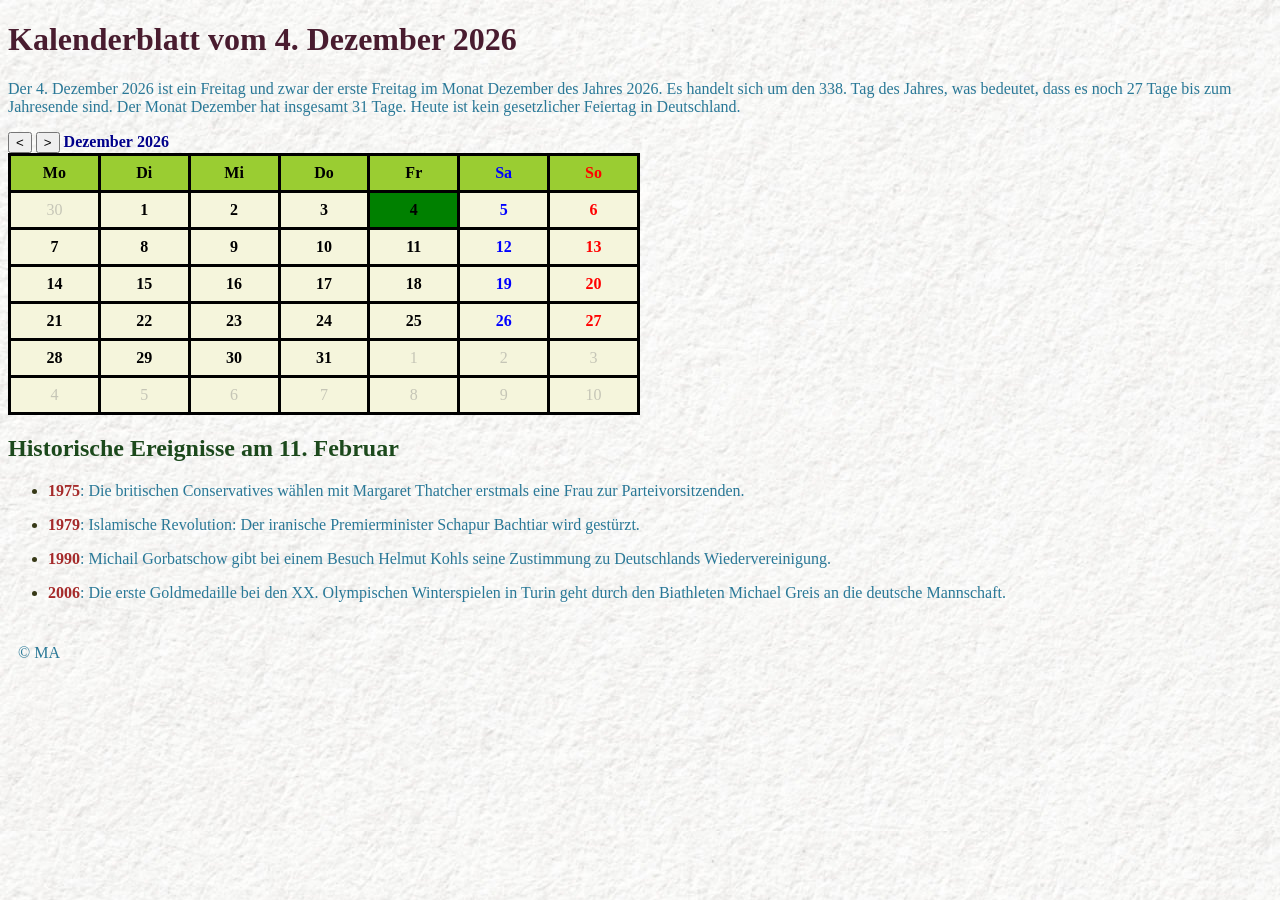
<file: index.html>
<!doctype html>
<html lang="de">
  <head>
    <meta charset="UTF-8" />
    <meta name="viewport" content="width=device-width, initial-scale=1.0" />
    <title>Kalenderblatt</title>
    <link rel="stylesheet" href="styles.css" />
  </head>
  <body>
    <header>
      <h1>Kalenderblatt vom <span id="date"></span></h1>
      <p>
        Der <span id="dateText"></span> ist ein <span id="weekday"></span> und
        zwar der <span id="counter"></span> <span id="weekday1"></span> im Monat
        <span id="month"></span> des Jahres <span id="year"></span>. Es handelt
        sich um den <span id="dayOfYear"></span>. Tag des Jahres, was bedeutet, dass es noch <span id="daysLeft"></span> Tage bis
        zum Jahresende sind. Der Monat <span id="month1"></span> hat insgesamt <span id="daysInMonth"></span> Tage. Heute ist
        <span id="holiday"></span> gesetzlicher Feiertag in Deutschland.
      </p>
    </header>

    <main>
      <div>
        <button id="prevMonth">&lt;</button>
        <button id="nextMonth">&gt;</button>
        <span id=monthName></span>
        <span id=year1></span>
      </div>

    <table id="calendar">
      <thead>
        <tr>
          <th>Mo</th>
          <th>Di</th>
          <th>Mi</th>
          <th>Do</th>
          <th>Fr</th>
          <th class="saturday">Sa</th>
          <th class="sunday">So</th>
        </tr>
      </thead>

      <tbody>
        <tr>
          <td class="another-month">26</td>
          <td class="another-month">27</td>
          <td class="another-month">28</td>
          <td class="another-month">29</td>
          <td class="another-month">30</td>
          <td class="another-month">31</td>
          <td class="sunday">1</td>
        </tr>
        <tr>
          <td>2</td>
          <td>3</td>
          <td>4</td>
          <td>5</td>
          <td>6</td>
          <td class="saturday">7</td>
          <td class="sunday">8</td>
        </tr>
        <tr>
          <td>9</td>
          <td>10</td>
          <td>11</td>
          <td>12</td>
          <td>13</td>
          <td class="saturday">14</td>
          <td class="sunday">15</td>
        </tr>
        <tr>
          <td>16</td>
          <td>17</td>
          <td>18</td>
          <td>19</td>
          <td>20</td>
          <td class="saturday">21</td>
          <td class="sunday">22</td>
        </tr>
        <tr>
          <td>23</td>
          <td>24</td>
          <td>25</td>
          <td>26</td>
          <td>27</td>
          <td class="saturday">28</td>
          <td class="another-month">1</td>
        </tr>
      </tbody>
    </table>
    </main>

    <h2>Historische Ereignisse am 11. Februar</h2>
    <ul>
      <li>
        <p>
          <span class="highlight">1975</span>: Die britischen Conservatives
          wählen mit Margaret Thatcher erstmals eine Frau zur
          Parteivorsitzenden.
        </p>
      </li>
      <li>
        <p>
          <span class="highlight">1979</span>: Islamische Revolution: Der
          iranische Premierminister Schapur Bachtiar wird gestürzt.
        </p>
      </li>
      <li>
        <p>
          <span class="highlight">1990</span>: Michail Gorbatschow gibt bei
          einem Besuch Helmut Kohls seine Zustimmung zu Deutschlands
          Wiedervereinigung.
        </p>
      </li>
      <li>
        <p>
          <span class="highlight">2006</span>: Die erste Goldmedaille bei den
          XX. Olympischen Winterspielen in Turin geht durch den Biathleten
          Michael Greis an die deutsche Mannschaft.
        </p>
      </li>
    </ul>

    <footer>
      <p>&copy; MA</p>
    </footer>

    <script src="script.js"></script>
  </body>
</html>
</file>
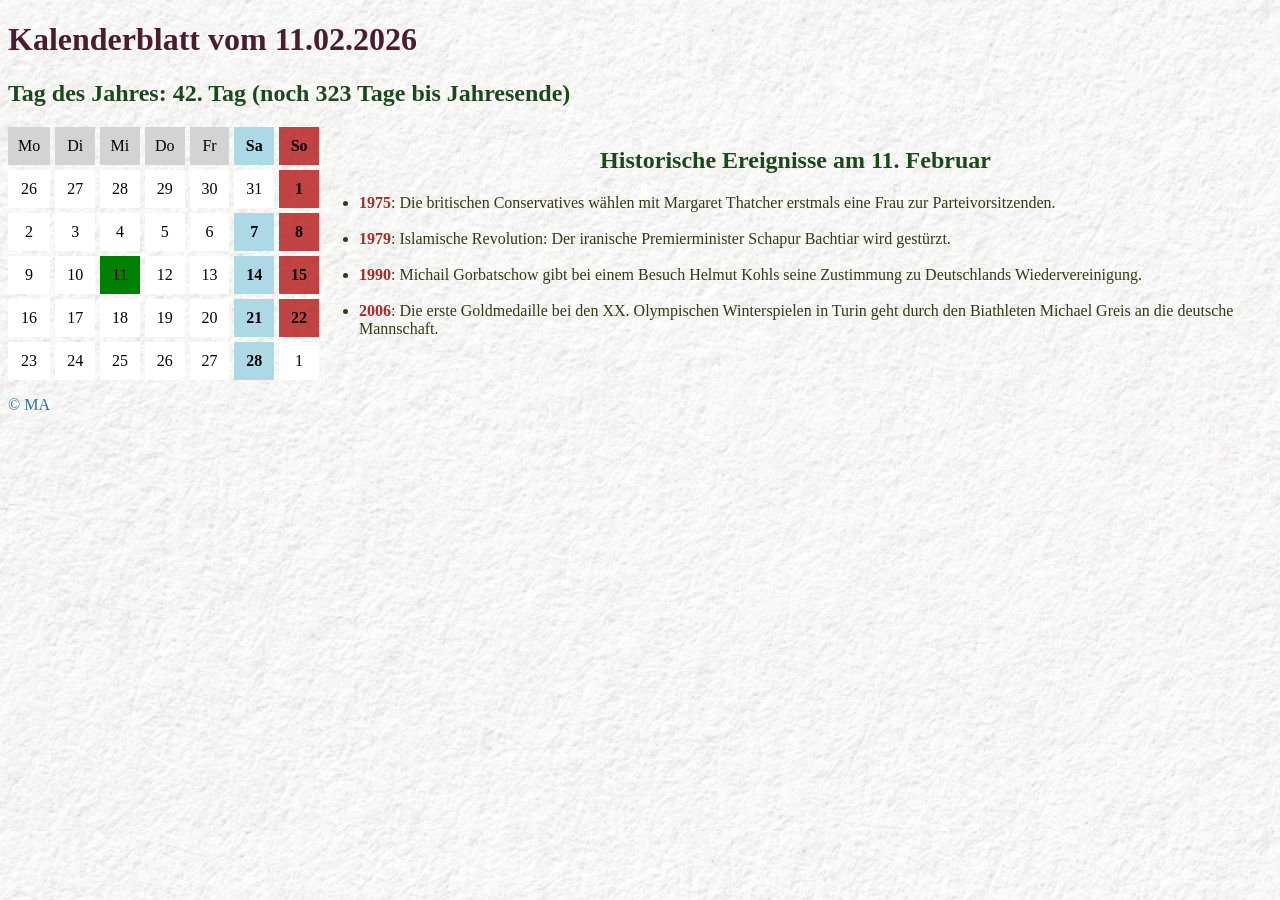
<file: index1.html>
<!doctype html>
<html lang="en">
  <head>
    <meta charset="UTF-8" />
    <meta name="viewport" content="width=device-width, initial-scale=1.0" />
    <title>Kalenderblatt vom 11.02.2026</title>
    <link rel="stylesheet" href="index1.css" />
  </head>
  <body>
    <h1>Kalenderblatt vom 11.02.2026</h1>
    <h2>Tag des Jahres: 42. Tag (noch 323 Tage bis Jahresende)</h2>

    <div class="wrapper">
      <div class="calendar">
        <div class="day-name">Mo</div>
        <div class="day-name">Di</div>
        <div class="day-name">Mi</div>
        <div class="day-name">Do</div>
        <div class="day-name">Fr</div>
        <div class="day-name sat">Sa</div>
        <div class="day-name sun">So</div>

        <div class="another_month">26</div>
        <div class="another_month">27</div>
        <div class="another_month">28</div>
        <div class="another_month">29</div>
        <div class="another_month">30</div>
        <div class="another_month">31</div>
        <div class="day sun">1</div>
        <div class="day">2</div>
        <div class="day">3</div>
        <div class="day">4</div>
        <div class="day">5</div>
        <div class="day">6</div>
        <div class="day sat">7</div>
        <div class="day sun">8</div>
        <div class="day">9</div>
        <div class="day">10</div>
        <div class="day today">11</div>
        <div class="day">12</div>
        <div class="day">13</div>
        <div class="day sat">14</div>
        <div class="day sun">15</div>
        <div class="day">16</div>
        <div class="day">17</div>
        <div class="day">18</div>
        <div class="day">19</div>
        <div class="day">20</div>
        <div class="day sat">21</div>
        <div class="day sun">22</div>
        <div class="day">23</div>
        <div class="day">24</div>
        <div class="day">25</div>
        <div class="day">26</div>
        <div class="day">27</div>
        <div class="day sat">28</div>
        <div class="another_month">1</div>
      </div>
      <div class="text">
        <h2>Historische Ereignisse am 11. Februar</h2>
        <ul>
          <li>
            <span class="highlight">1975</span>: Die britischen Conservatives
            wählen mit Margaret Thatcher erstmals eine Frau zur
            Parteivorsitzenden.
          </li>
          <br />
          <li>
            <span class="highlight">1979</span>: Islamische Revolution: Der
            iranische Premierminister Schapur Bachtiar wird gestürzt.
          </li>
          <br />
          <li>
            <span class="highlight">1990</span>: Michail Gorbatschow gibt bei
            einem Besuch Helmut Kohls seine Zustimmung zu Deutschlands
            Wiedervereinigung.
          </li>
          <br />
          <li>
            <span class="highlight">2006</span>: Die erste Goldmedaille bei den
            XX. Olympischen Winterspielen in Turin geht durch den Biathleten
            Michael Greis an die deutsche Mannschaft.
          </li>
        </ul>
      </div>
    </div>

    <footer>
      <p>&copy; MA</p>
    </footer>
  </body>
</html>
</file>
<file: styles.css>
body{
    font-family: "Times New Roman", serif;
    background-image: url('bild.jpg');
}

h1 {
    color: #491c2f;
}

h2 {
    color: #1c491c;
}

p {
    color: #297897;
}

ul li{
    color: rgb(54, 56, 22);
}

.saturday {
    color: blue;
}

.sunday {
    color: red;
}

table { 
    border-collapse: collapse;  
    text-align: center;
    padding: 8px;
    table-layout: fixed;
    width: 50%;
    background-color: beige;
}

th{
    background-color: yellowgreen;
}

th, td {
    border: 3px solid black;
    text-align: center;
    padding: 8px;
}

td{
    font-weight: bold;
}

#today {
    background-color: green;
}

#monthName, #year1{
    font-weight: bold;
    color: darkblue
}

td:hover{
    background-color: orange;
    cursor: pointer;
}

.highlight {
    color: brown;
    font-weight: bold;
}

.another-month {
    color: gray;
    opacity: 0.4;
    font-weight: normal;
}

footer {
    padding: 10px;
    color: blue;
}
</file>
<file: index1.css>
body {
  font-family: "Times New Roman", serif;
  background-image: url("bild.jpg");
}

h1 {
  color: #491c2f;
}

h2 {
  color: #1c491c;
}

div > h2 {
  color: #1c491c;
  text-align: center;
}

p {
  color: #297897;
}

ul li {
  color: rgb(54, 56, 22);
}

.calendar {
  display: grid;
  grid-template-columns: repeat(7, 1fr);
  gap: 5px;
}

.day-name {
  background-color: lightgray;
  padding: 10px;
  text-align: center;
}

.day {
  background-color: white;
  padding: 10px;
  text-align: center;
}
.wrapper {
  display: flex;
  justify-content: center;
  align-items: flex-start;
}

.today {
  background-color: green;
}

.day:hover {
  cursor: pointer;
  background-color: orange;
}

.highlight {
  color: brown;
  font-weight: bold;
}
.sat {
  background-color: lightblue;
  font-weight: bold;
}
.sun {
  background-color: rgba(177, 13, 13, 0.76);
  font-weight: bold;
}
.another_month {
  background-color: white;
  padding: 10px;
  text-align: center;
}
.text {
  max-width: 1000px;
}
</file>
